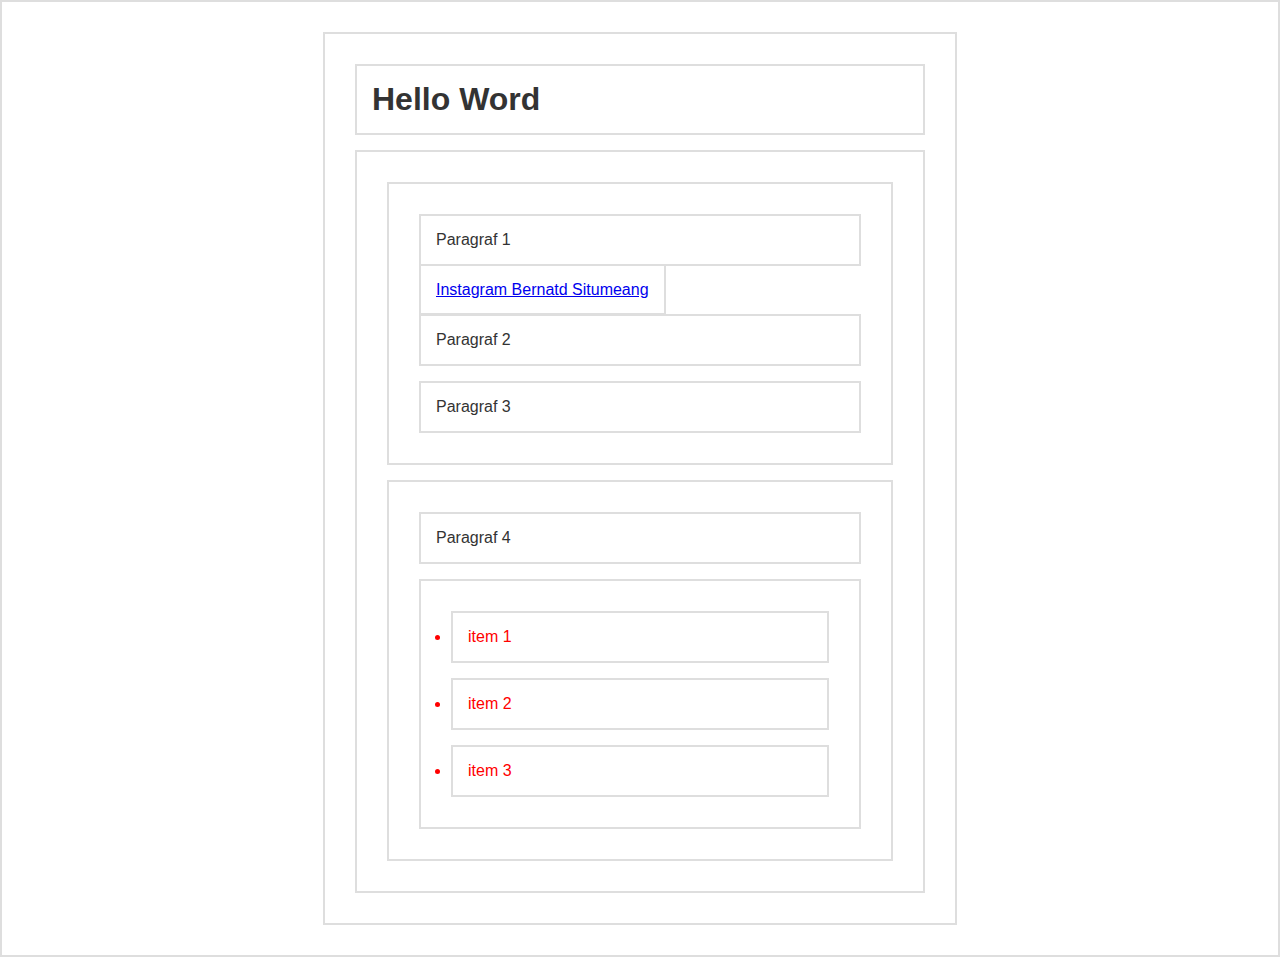
<file: index.html>
<!DOCTYPE html>
<html lang="en">
<head>
    <meta charset="UTF-8">
    <meta name="viewport" content="width=device-width, initial-scale=1.0">
    <title>DOM Selection</title>
    <style>
        *{
            border: 2px solid #dedede;
            padding: 15px;
            margin: 15px;
        }

        html {
            margin: 0;
            padding: 0;
        }
        
        body {
            max-width: 600px;
            margin: 30px auto;
            font-family: sans-serif;
            color: #333;
        }
        
    </style>
</head>
<body>

    <h1 id="judul">Hello Word</h1>
    <div id="container">
        <section id="a"> 
            <p class="p1">Paragraf 1</p>
            <a href="http://instagram.com/bernatdsitumeang">Instagram Bernatd Situmeang</a>
            <p class="p2">Paragraf 2</p>
            <p class="p3">Paragraf 3</p>
        </section>
        <section id="b">
            <p>Paragraf 4</p>
            <ul>
                <li>item 1</li>
                <li>item 2</li>
                <li>item 3</li>
            </ul>     
        </section>
    </div>

<script src="script.js"></script>    
</body>

</html>
</file>
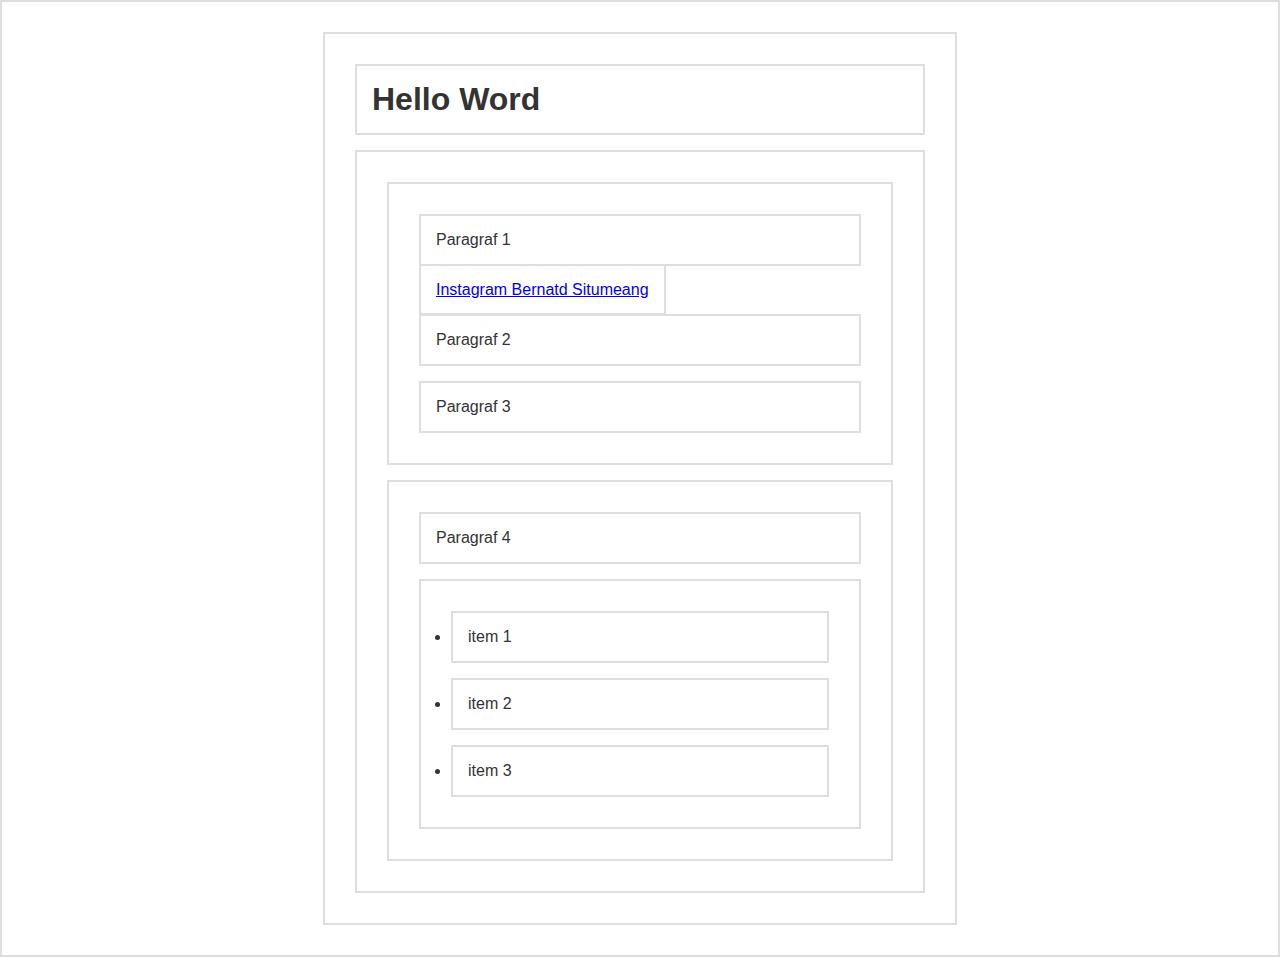
<file: events.html>
<!DOCTYPE html>
<html lang="en">
<head>
    <meta charset="UTF-8">
    <meta name="viewport" content="width=device-width, initial-scale=1.0">
    <title>DOM Event</title>
    <style>
        *{
            border: 2px solid #dedede;
            padding: 15px;
            margin: 15px;
        }

        html {
            margin: 0;
            padding: 0;
        }
        
        body {
            max-width: 600px;
            margin: 30px auto;
            font-family: sans-serif;
            color: #333;
        }
        /* .p3:active{background-color: blue;} */
        
    </style>
</head>
<body>

    <h1 id="judul">Hello Word</h1>
    <div id="container">
        <section id="a"> 
            <p class="p1">Paragraf 1</p>
            <a href="http://instagram.com/bernatdsitumeang">Instagram Bernatd Situmeang</a>
            <p class="p2">Paragraf 2</p>
            <p class="p3" onclick="ubahWarnaP3()">Paragraf 3</p>
        </section>
        <section id="b">
            <p>Paragraf 4</p>
            <ul>
                <li>item 1</li>
                <li>item 2</li>
                <li>item 3</li>
            </ul>     
        </section>
    </div>

<script src="events.js"></script>    
</body>

</html>
</file>
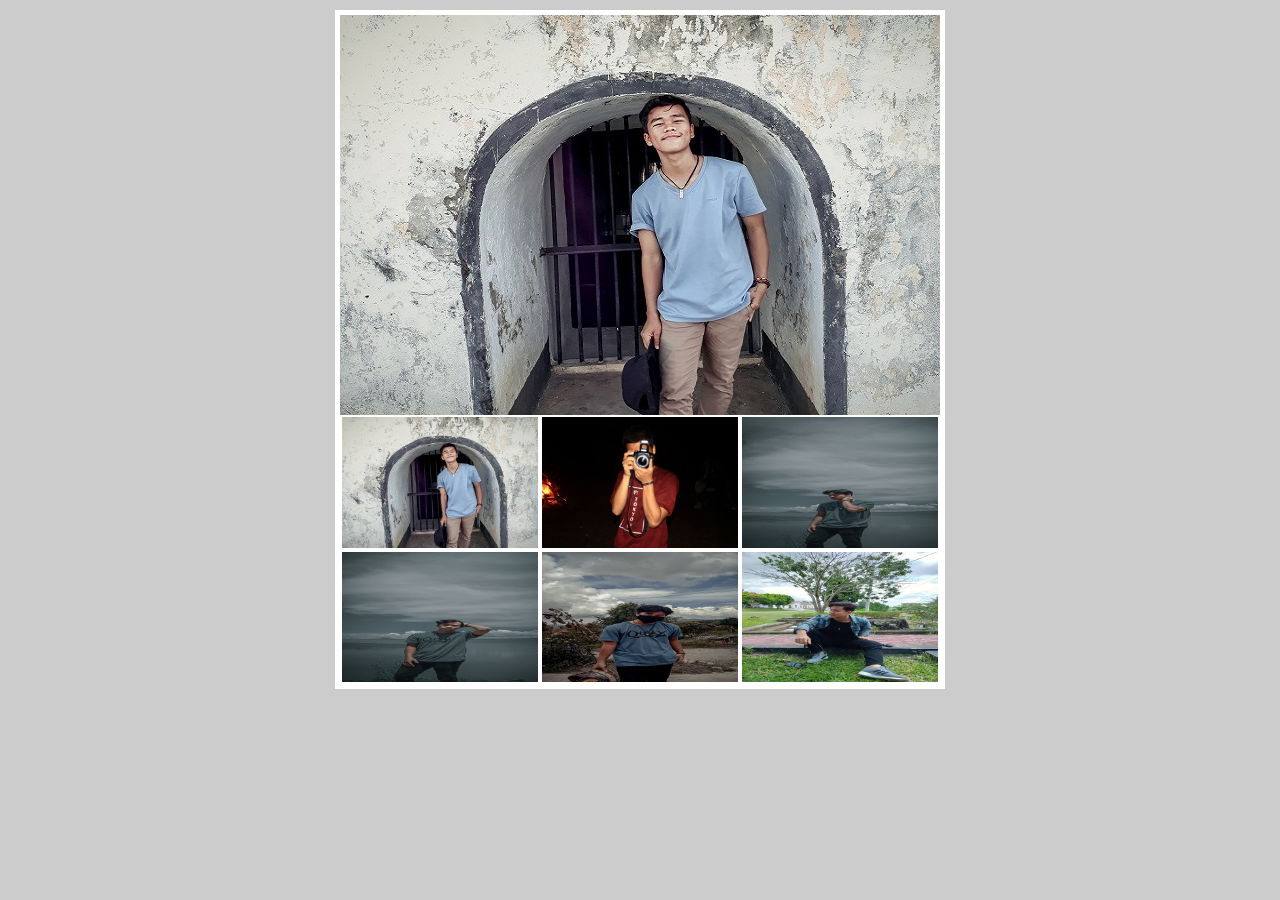
<file: galery.html>
<!DOCTYPE html>
<html lang="en">
<head>
    <meta charset="UTF-8">
    <meta name="viewport" content="width=device-width, initial-scale=1.0">
    <title>GALLERY</title>
    <link rel="stylesheet" href="galery.css">
</head>
<body>
    
    <div class="container">
        <img src="img/1.jpg" alt="" class="jumbo">
        <div class="thumbnail">
            <img src="img/1.jpg" alt="" class="thumb">
            <img src="img/3.JPG" alt="" class="thumb">
            <img src="img/5.jpg" alt="" class="thumb">
            <img src="img/6.jpg" alt="" class="thumb">
            <img src="img/8.jpg" alt="" class="thumb">
            <img src="img/7.jpg" alt="" class="thumb">
        </div>
    </div>


    <script src="galery.js"></script>
</body>
</html>
</file>
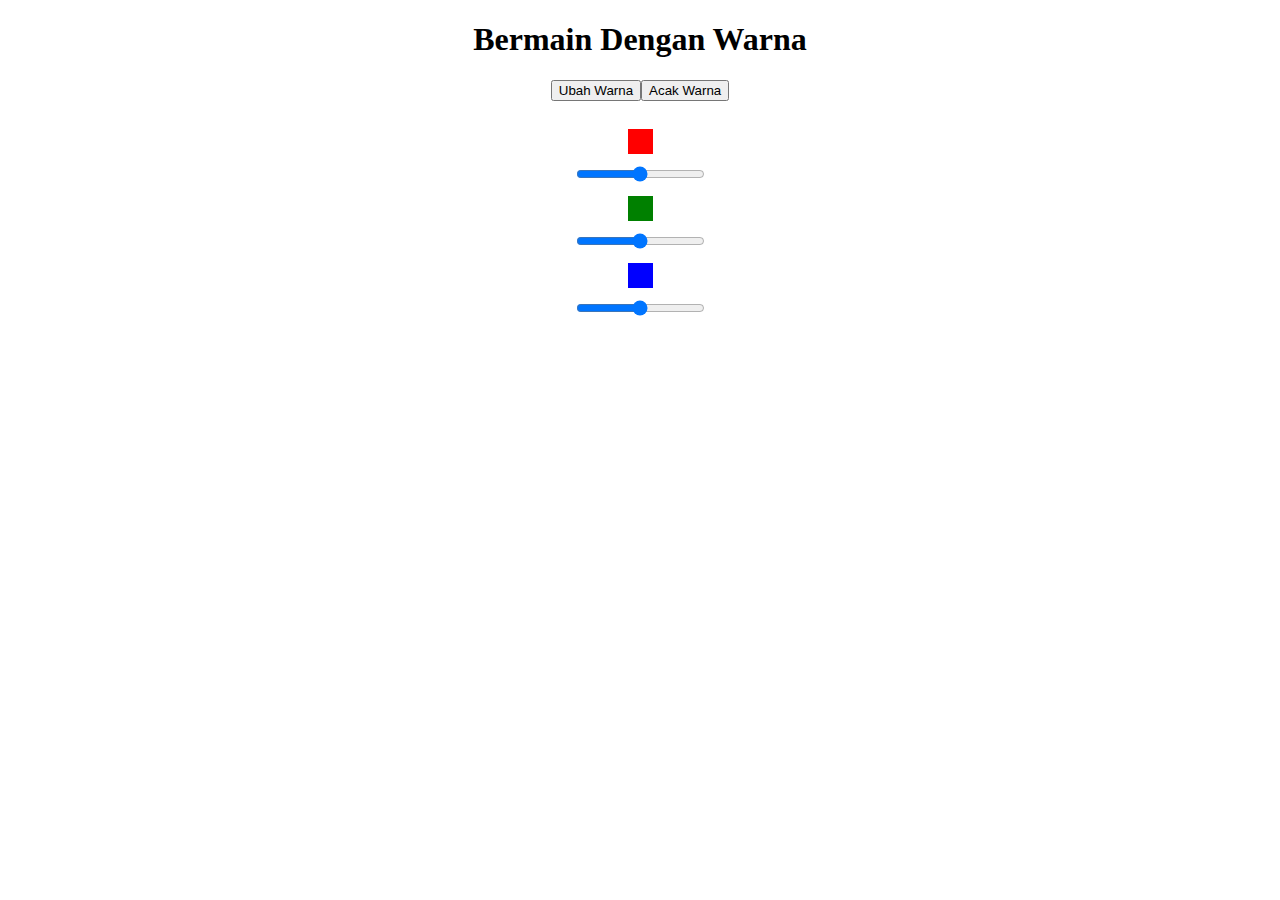
<file: latihanWarna.html>
<!DOCTYPE html>
<html lang="en">
<head>
    <meta charset="UTF-8">
    <meta name="viewport" content="width=device-width, initial-scale=1.0">
    <title>Bermain Warna</title>
    <style>
        body {
            text-align:center;
        }
        .biru-muda {background-color:lightblue;}
        .kotak {
            width : 25px;
            height : 25px;
            margin : 10px auto;
        }
        .merah {
            background-color:red;
        }
        .hijau {
            background-color:green;
        }
        .biru {
            background-color:blue;
        }
    </style>
</head>
<body>
    <h1>Bermain Dengan Warna</h1>
    <button type="button" id="ubahWarna">Ubah Warna</button>

    <br><br>

    <div class="kotak merah"></div>
    <input type="range" name="sMerah" min="0" max="255">

    <div class="kotak hijau"></div>
    <input type="range" name="sHijau" min="0" max="255">

    <div class="kotak biru"></div>
    <input type="range" name="sBiru" min="0" max="255">


    <script src="latihanWarna.js"></script>
</body>
</html>
</file>
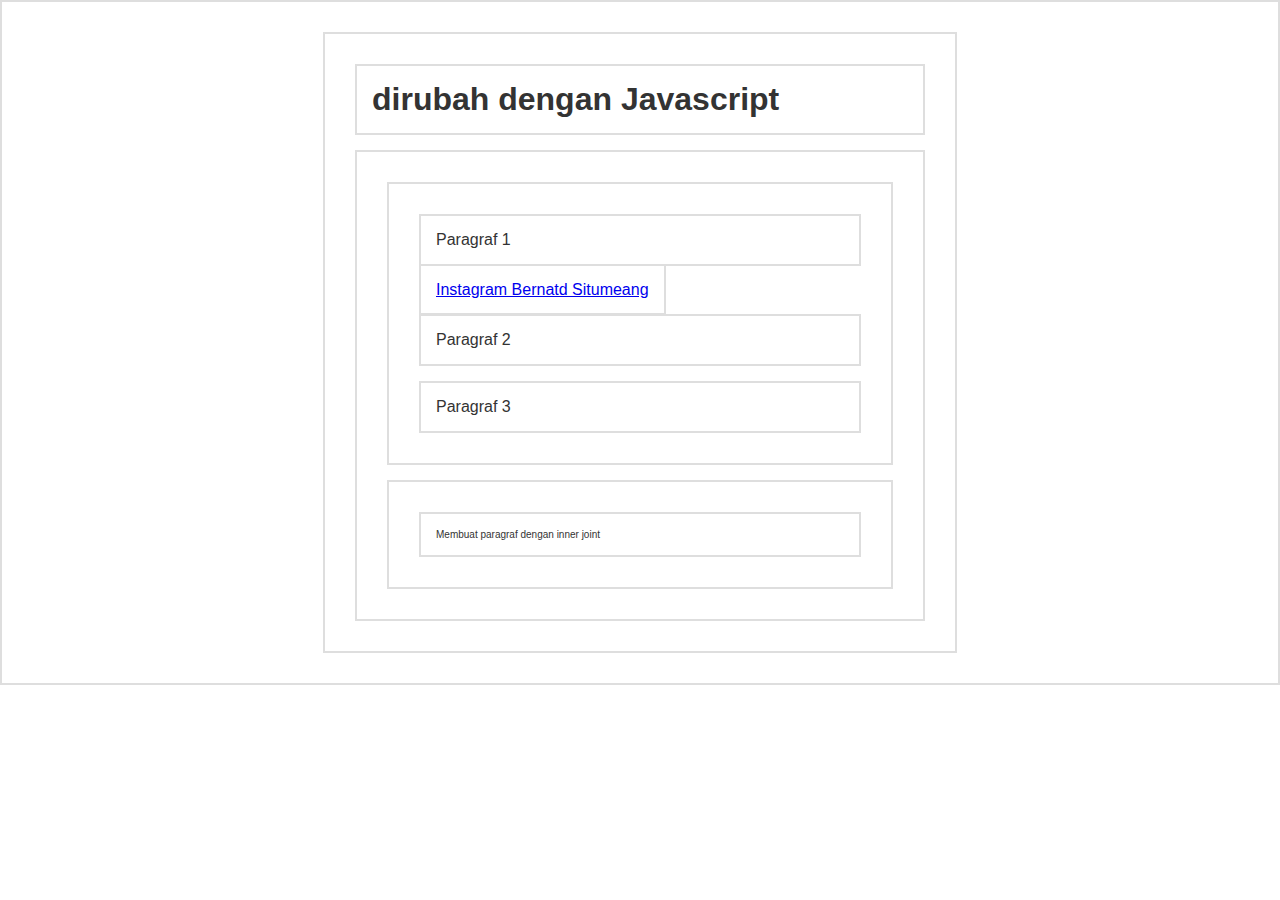
<file: manipulation.html>
<!DOCTYPE html>
<html lang="en">
<head>
    <meta charset="UTF-8">
    <meta name="viewport" content="width=device-width, initial-scale=1.0">
    <title>DOM Manipulation</title>
    <style>
        *{
            border: 2px solid #dedede;
            padding: 15px;
            margin: 15px;
        }

        html {
            margin: 0;
            padding: 0;
        }
        
        body {
            max-width: 600px;
            margin: 30px auto;
            font-family: sans-serif;
            color: #333;
        }
        
    </style>
</head>
<body>

    <h1 id="judul">Hello Word</h1>
    <div id="container">
        <section id="a"> 
            <p class="p1">Paragraf 1</p>
            <a href="http://instagram.com/bernatdsitumeang">Instagram Bernatd Situmeang</a>
            <p class="p2">Paragraf 2</p>
            <p class="p3">Paragraf 3</p>
        </section>
        <section id="b">
            <p>Paragraf 4</p>
            <ul>
                <li>item 1</li>
                <li>item 2</li>
                <li>item 3</li>
            </ul>     
        </section>
    </div>

<script src="manipulation.js"></script>    
</body>

</html>
</file>
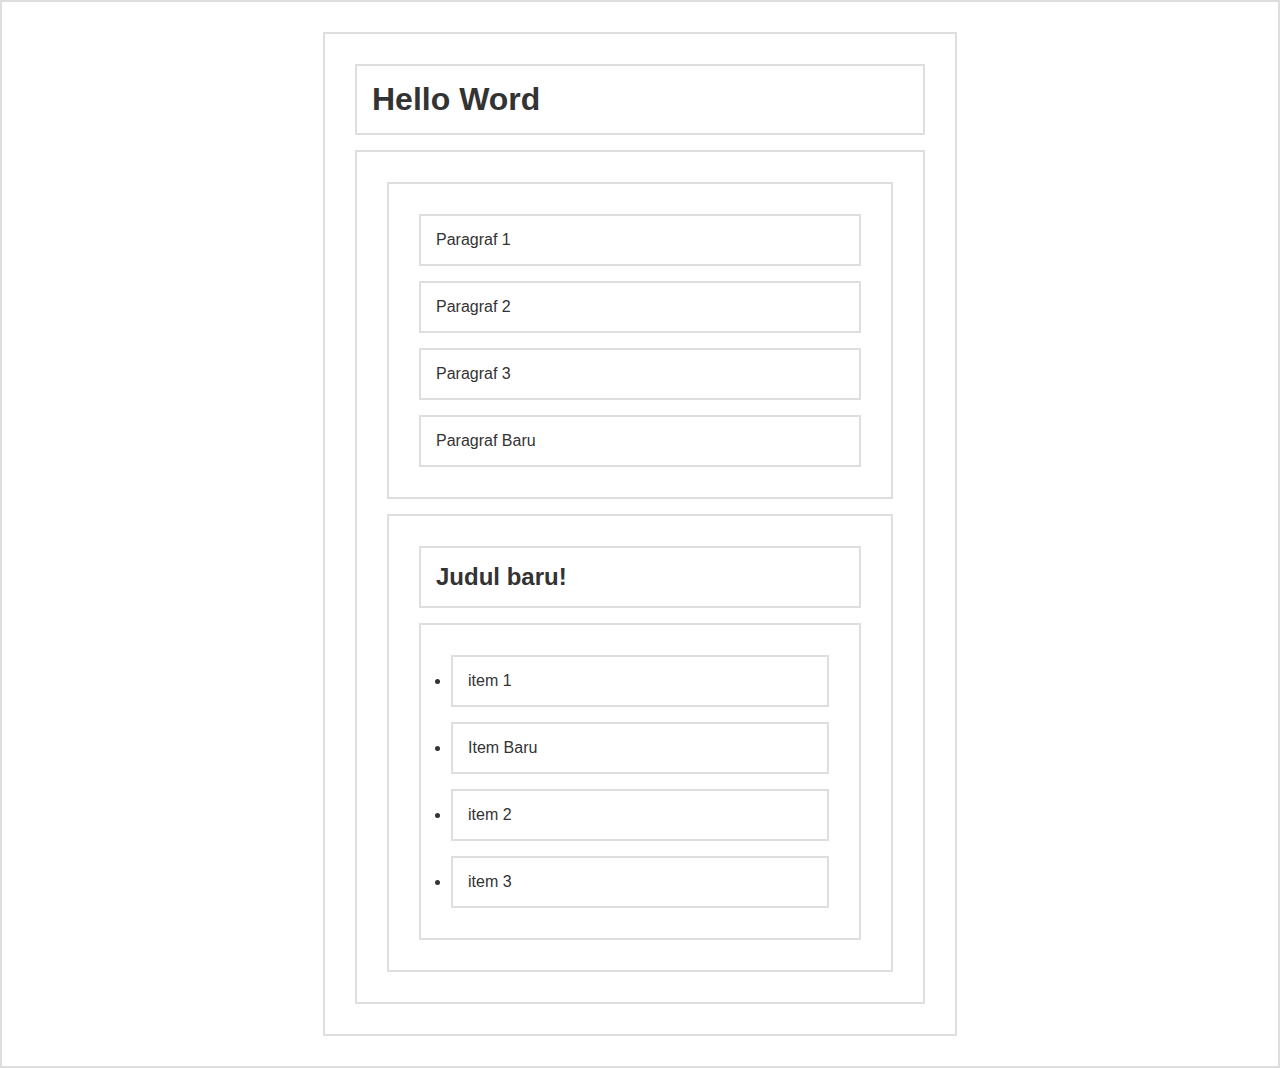
<file: manipulationNode.html>
<!DOCTYPE html>
<html lang="en">
<head>
    <meta charset="UTF-8">
    <meta name="viewport" content="width=device-width, initial-scale=1.0">
    <title>DOM Selection</title>
    <style>
        *{
            border: 2px solid #dedede;
            padding: 15px;
            margin: 15px;
        }

        html {
            margin: 0;
            padding: 0;
        }
        
        body {
            max-width: 600px;
            margin: 30px auto;
            font-family: sans-serif;
            color: #333;
        }
        
    </style>
</head>
<body>

    <h1 id="judul">Hello Word</h1>
    <div id="container">
        <section id="a"> 
            <p class="p1">Paragraf 1</p>
            <a href="http://instagram.com/bernatdsitumeang">Instagram Bernatd Situmeang</a>
            <p class="p2">Paragraf 2</p>
            <p class="p3">Paragraf 3</p>
        </section>
        <section id="b">
            <p>Paragraf 4</p>
            <ul>
                <li>item 1</li>
                <li>item 2</li>
                <li>item 3</li>
            </ul>     
        </section>
    </div>

<script src="scriptNode.js"></script>    
</body>

</html>
</file>
<file: galery.css>
* {
    margin: 0;
    padding: 0;
    line-height: 0;
}

body {
    background-color:#ccc ;
    text-align: center;
}

.container {
    width: 600px;
    margin: 10px auto;
    border: 5px solid white;
    overflow: auto;
}

.thumb {
    width: 200px;
    float: left;
    border: 2px solid white;
    box-sizing: border-box;

}

.thumb:hover {
    opacity: 0.5;
    cursor: pointer;
}

@keyframes fadeIn {
    to {
        opacity: 1;
    }
}

.fade {
    opacity: 0;
    animation: fadeIn 0.5s forwards;
}

.active {
    opacity: 0.5;
}
</file>
